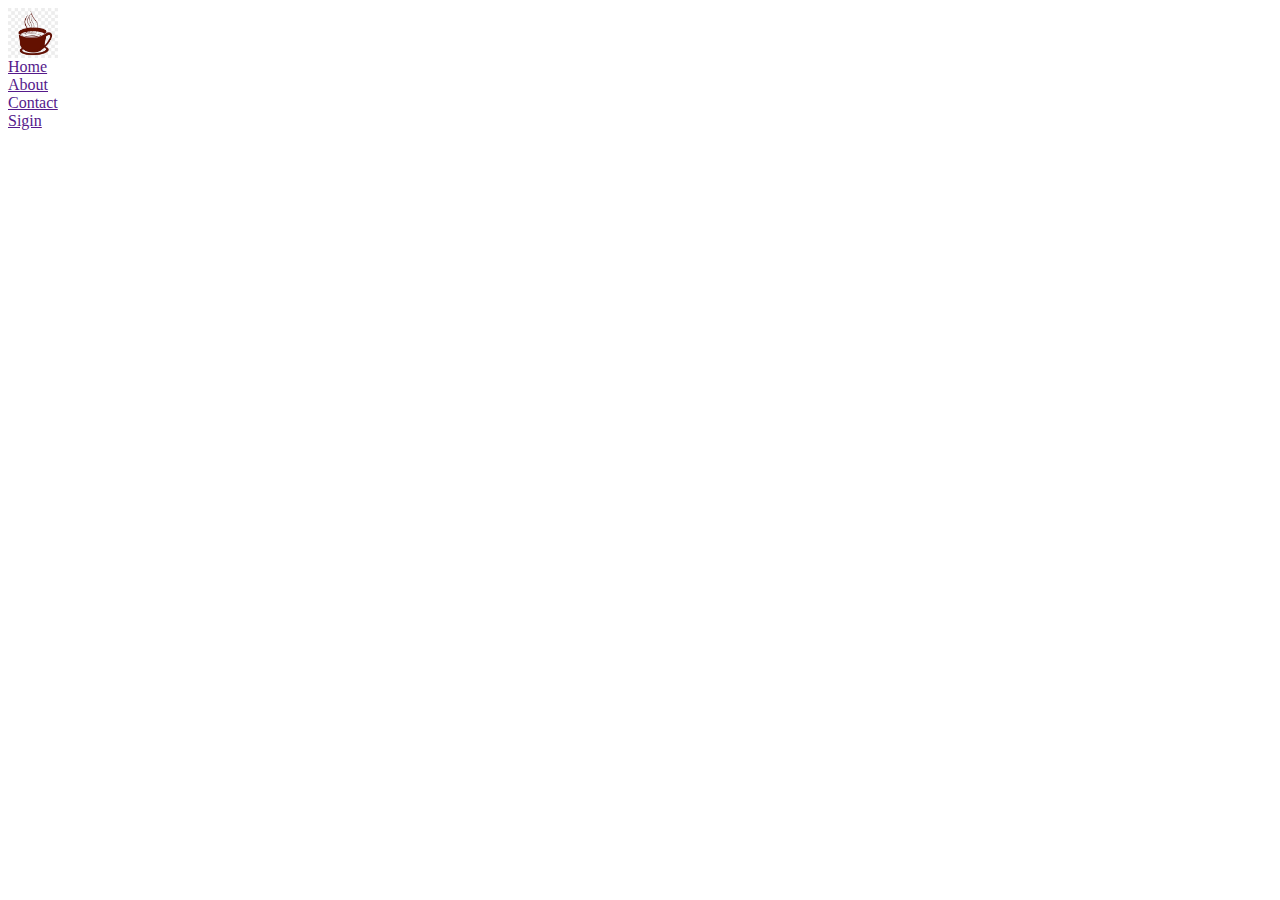
<file: index.html>
<!DOCTYPE html>
<html lang="en">
<head>
    <meta charset="UTF-8">
    <meta name="viewport" content="width=device-width, initial-scale=1.0">
    <title>Document</title>
    <link rel="stylesheet" href="index.css">
</head>
<body>
    <!-- nav>ul>li   child :> 
    <nav>
        <ul>
            <li>number</li>  
        </ul>
    </nav>
    <nav>
        <sec>
            <h1></h1>
            <h2></h2>
            <h3></h3>
            <h4></h4>
            <h5></h5>
        </sec>
    </nav>


    nav+h+P+nav sibling:+ 
     <nav></nav>
     <h1></h1>
     <p></p>
<!-div+div>p+nav^p  Climb-up:^ div+div>p+span+em^bq -->
<!-- <div></div>
<div>
    <p></p>
    <span></span><em></em></div>
<blockquote></blockquote>

    <div></div>
    <div>
        <h2></h2>
        <nav></nav>
    </div>
    <p></p>

    <from><label >Name<input type="Enter Name"> </label></from> -->
<!-- Grouping :()
.div>(header>ul>li*2>a>)+footer+p
.(div>dl>(dt+dd)*3)+footer>p 
-->
<!-- <div>
    <dl>
        <dt></dt>
        <dd></dd>
        <dt></dt>
        <dd></dd>
        <dt></dt>
        <dd></dd>
    </dl>
</div>
<footer>
    <p></p>
</footer>
<div>
    <header>
        <ul>
            <li><a href=""></a></li>
            <li><a href=""></a></li>
            <li><a href=""></a></li>
        </ul>
    </header>
    <footer>
        <p></p>
    </footer>
</div> -->
<!-- multiplication :* -->
 <!-- coustom Attributes p[title] -->
  <!-- <p title=""></p>
  <p title=""></p> -->
  <!-- td[rowspan=2colspan=3 title] -->
   
  <!-- <div a="value " b="value"></div> -->
<!-- text:{} -->
 <!-- a{click me} -->
  <!-- p>{click}+a+{here}+{contine} -->
<!-- <p>
    click<a href=""></a>here
    <contine></contine>
</p>    -->

<!-- item numb:$ -->
 <!-- <ul>
    <li class="item1"></li>
 </ul> -->
 <!-- ul>li.class-1$*5 -->
  <!-- <ul>
    <li class="class-11"></li>
    <li class="class-12"></li>
    <li class="class-13"></li>
    <li class="class-14"></li>
    <li class="class-15"></li>
  </ul> -->
  <!-- h$[title=item$](header $)*3 -->
   <!-- ul>li.item$$$*5 -->
    <!-- <h1 title="item1"></h1>
    <header1></header1>
    <header2></header2>
    <header3></header3> -->
    

    <nav class="col-1">
        <img src="coffee-icon.png" alt="" width="50" height="50">
        <a href="">Home</a>
        <a href="">About</a>
        <a href="">Contact</a>
        <a href="">Sigin</a>
    </nav>

















</body>
</html>
</file>
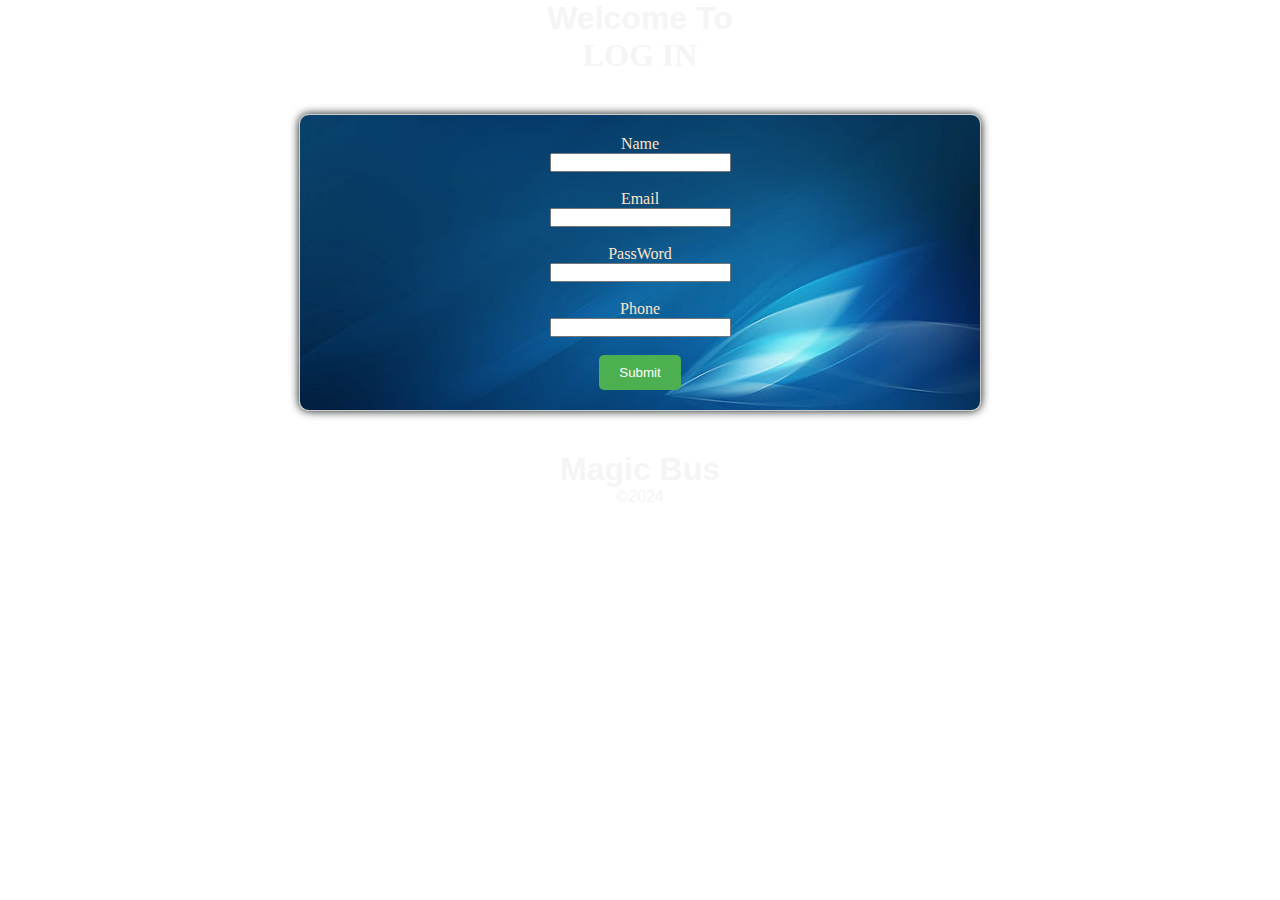
<file: Form/index1.html>
<!DOCTYPE html>
<html lang="en">
<head>
    <meta charset="UTF-8">
    <meta name="viewport" content="width=device-width, initial-scale=1.0">
    <title>Document</title>
    <link rel="stylesheet" href="../Form/index2.css">
</head>
<body>
    <di
    v class="Bg-img">
            
    <div class="sec-1">
        <h1>Welcome To </h1>
    </div>
    <div >
        <h1 style="text-align: center;color: whitesmoke;">LOG IN</h1>
        <form action="" id="form" >
            <tr>
                <td><label for="name">Name</label></td>
                <br>
                <td><input type="text" id="name" name="name" required></td>
            </tr>
            <br><br>
            <tr>
                <td><label for="name">Email</label></td>
                <br>
                <td><input type="text" id="Email" name="Email" required></td>
            </tr>
            <br><br>
            <tr>
                <td><label for="name">PassWord</label></td>
                <br>
                <td><input type="text" id="PassWord" name="PassWord" required></td>
            </tr>
            <br><br>
            <tr>
                <td><label for="name">Phone</label></td>
                <br>
                <td><input type="text" id="Phone" name="Phone" required></td>
            </tr>
            <br><br>
            <button id="btn">Submit</button>
                

        </form>
    </div>
    <div class="sec-3">
        <footer>
            <h1>Magic Bus</h1>
            <p>&copy;2024</p>
        </footer>
    </div>
</div>
        
</body>
</html>
</file>
<file: index.css>
.col-1{
    display: grid;
}
</file>
<file: Form/index2.css>
* {
    margin: 0;
    padding: 0;
    
}
 .Bg-img{
    
    background-origin: content-box;
    background-position: center;
    background-color: #5b2dc4;
    background-image: url("simple-background-wallpaper-preview.jpg");
    
    
 } 
.sec-1{
    /* background-color: #ccc; */
    text-align: center;
    font-family: Arial, Helvetica, sans-serif;
    color:whitesmoke;
   
}
#form{
    background-image:url("simple-background-wallpaper-preview.jpg");
    background-size: cover;
    background-position: center;
    padding: 2%;
    color: bisque;
    width: 50%;
    margin: 40px auto;
    text-align: center;
    /* background-color: rgb(52, 59, 101); */
    padding: 20px;
    border: 1px solid #ccc;
    border-radius: 10px;
    box-shadow: 0 0 10px rgba(10,20,17,30);
    
   

}
.sec-3{
    /* background-color: #ccc; */
    text-align: center;
    font-family: Arial, Helvetica, sans-serif;
    color:whitesmoke;
    
}
#btn{
    background-color: #4CAF50;
    color: #fff;
    padding: 10px 20px;
    border: none;
    border-radius: 5px;
    cursor: pointer;


}
</file>
